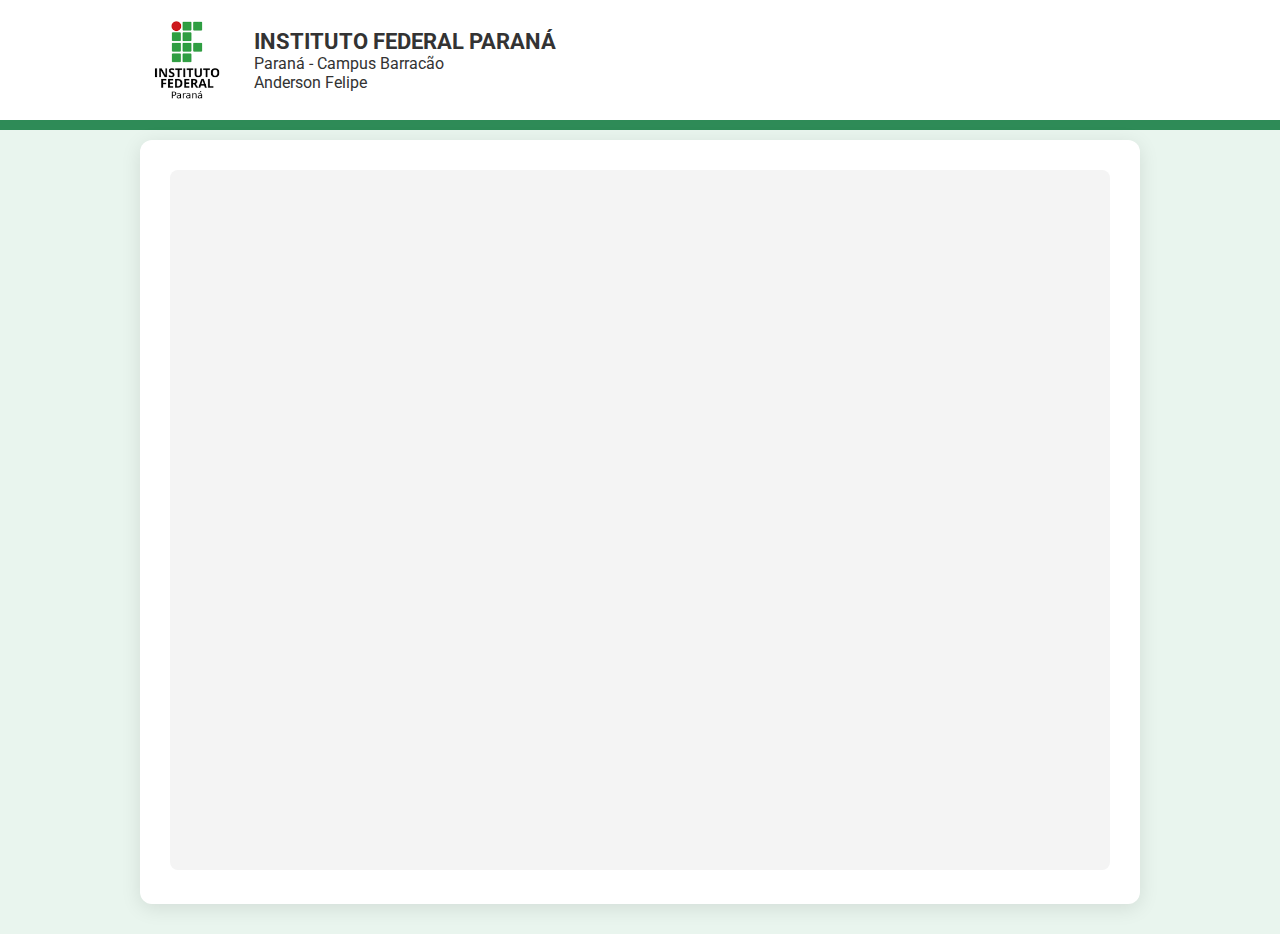
<file: index.html>
<!DOCTYPE html>
<html lang="pt-BR">
<head>
  <meta charset="UTF-8" />
  <meta name="viewport" content="width=device-width, initial-scale=1.0"/>
  <title>IFPR Barracão</title>

  <!-- Google Fonts -->
  <link href="https://fonts.googleapis.com/css2?family=Roboto:wght@400;700&display=swap" rel="stylesheet">

  <style>
    body {
      margin: 0;
      font-family: 'Roboto', sans-serif;
      background-color: #e9f5ee;
      color: #333;
    }

    header {
      background-color: white;
      padding: 20px 0;
      border-bottom: 10px solid #2e8b57;
    }

    .header-wrapper {
      max-width: 1000px;
      margin: 0 auto;
      padding: 0 20px;
      display: flex;
      align-items: center;
    }

    .logo {
      height: 80px;
      margin-right: 20px;
    }

    .header-text {
      display: flex;
      flex-direction: column;
      justify-content: center;
    }

    .header-text strong {
      font-size: 1.4rem;
    }

    .header-text span {
      font-size: 1rem;
    }

    .container {
      max-width: 1000px;
      margin: 10px auto;
      padding: 0 20px;
    }

    .card {
      background-color: white;
      border-radius: 12px;
      box-shadow: 0 4px 20px rgba(0,0,0,0.1);
      padding: 30px;
      margin-bottom: 30px;
    }

    .card h2 {
      margin-top: 0;
      color: #2e8b57;
      font-size: 1.6rem;
    }

    .appsheet-frame {
      width: 100%;
      height: 700px;
      border: none;
      border-radius: 8px;
      background-color: #f4f4f4;
    }

    a {
      display: inline-block;
      margin-top: 20px;
      text-decoration: none;
      color: #2e8b57;
      font-weight: bold;
    }

    a:hover {
      text-decoration: underline;
    }
  </style>
</head>
<body>

<header>
  <div class="header-wrapper">
    <img src="[data-uri]" alt="Logo IFPR" class="logo">
    <div class="header-text">
      <strong>INSTITUTO FEDERAL PARANÁ</strong>
      <span>Paraná - Campus Barracão</span>
      <span>Anderson Felipe</span>
    </div>
  </div>
</header>

<div class="container">
  <div class="card">
        <iframe 
      class="appsheet-frame"
      src="https://www.appsheet.com/start/9e1ee847-0206-407e-b8b7-92ffb3bf216d" 
      allowfullscreen>
    </iframe>
  </div>
</div>

</body>
</html>
</file>
